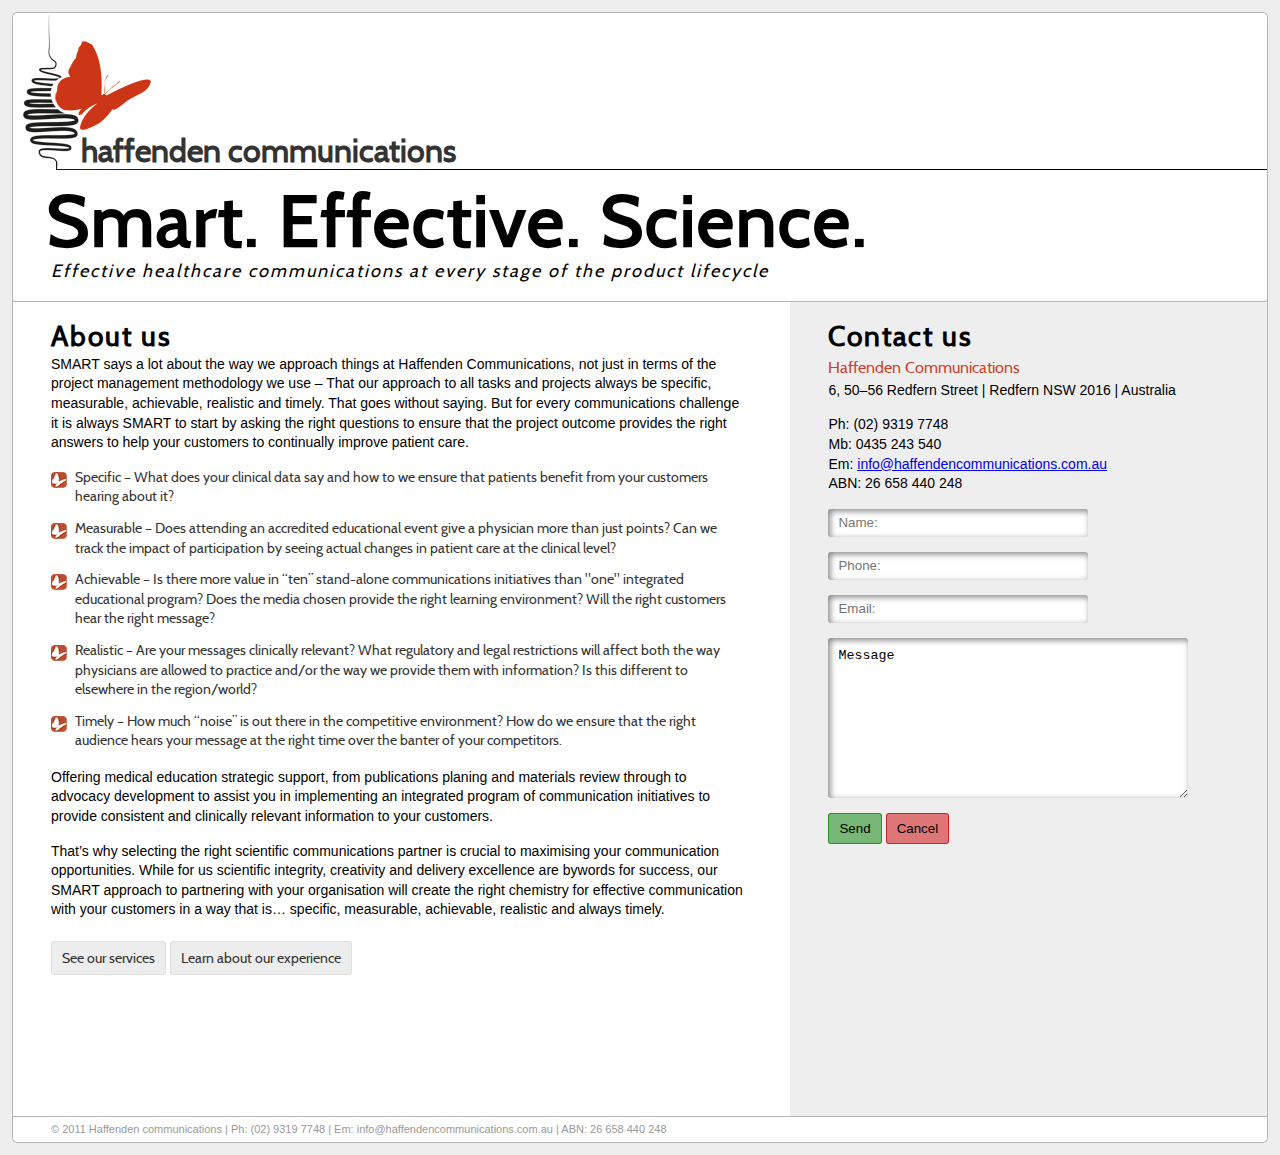
<file: aboutus.htm>
<!DOCTYPE html>
<html>
    <head>
        <meta charset="utf-8" />
        <title>Haffenden Communications | About us</title>
        <link rel="stylesheet" type="text/css" media="screen" href="assets/css/reset.css" />
        <link rel="stylesheet" type="text/css" media="screen" href="assets/css/master.css" />
        <!--[if lt IE 9]>
            <script src="http://html5shim.googlecode.com/svn/trunk/html5.js"></script>
            <link rel="stylesheet" type="text/css" media="screen" href="assets/css/ie.css" />
        <![endif]-->
    </head>
    <body lang="en">
        <div id="wrapper">
        <header>
            <hgroup>
                <div id="logo">
                    <img src="assets/img/HC_logo.png" alt="" width="133" height="156" />
                    <h1>haffenden communications</h1>
                </div>
                <h2>Smart. Effective. Science.</h2>
                <h3>Effective healthcare communications at every stage of the product lifecycle</h3>
            </hgroup>
        </header>
        <div id="page">
            <div id="content">
                <div id="main">
                <section id="about us">
                    <h2>About us</h2>
                    <p><strong>SMART says a lot about the way we approach things at Haffenden Communications, not just
                    in terms of the project management methodology we use – That our approach to all tasks and
                    projects always be specific, measurable, achievable, realistic and timely.</strong> That goes without
                    saying. But for every communications challenge it is always SMART to start by asking the right
                    questions to ensure that the project outcome provides the right answers to help your customers to
                    continually improve patient care.</p>   
                    <ul>
                        <li><strong>Specific</strong> – What does your clinical data say and how to we ensure that patients benefit from your customers hearing about it?</li>
                        <li><strong>Measurable</strong> – Does attending an accredited educational event give a physician more than just points? Can we track the impact of participation by seeing actual changes in patient care at the clinical level?</li>
                        <li><strong>Achievable</strong> – Is there more value in “ten” stand-alone communications initiatives than "one" integrated educational program? Does the media chosen provide the right learning environment? Will the right customers hear the right message?</li>
                        <li><strong>Realistic</strong> – Are your messages clinically relevant? What regulatory and legal restrictions will affect both the way physicians are allowed to practice and/or the way we provide them with information? Is this different to elsewhere in the region/world?</li>
                        <li><strong>Timely</strong> – How much “noise” is out there in the competitive environment? How do we ensure that the right audience hears your message at the right time over the banter of your competitors.</li>
                    </ul>
                    <p>Offering medical education strategic support, from publications planing and materials review through to advocacy development to assist you in implementing an integrated program of communication initiatives to provide consistent and clinically relevant information to your customers.</p>
                    <p>That’s why selecting the right scientific communications partner is crucial to maximising your communication opportunities. While for us scientific integrity, creativity and delivery excellence are bywords for success, our SMART approach to partnering with your organisation will create the right chemistry for effective communication with your customers in a way that is… specific, measurable, achievable, realistic and always timely.</p>
                    <div class="links">
                        <a class="button" href="services.htm">See our services</a>
                        <a class="button" href="experience.htm">Learn about our experience</a>
                    </div>
                </section>
            </div>
            <aside>
                <section id="contact" class="even">
                    <h2>Contact us</h2>
                    <div id="contactDetails">
                        <h4>Haffenden Communications</h4>
                        <p>6, 50–56 Redfern Street | Redfern NSW 2016 | Australia</p>
                        <p>Ph: (02) 9319 7748<br />
                        <strong>Mb: </strong>0435 243 540<br />
                        <strong>Em: </strong><a href="mailto:info@haffendencommunications.com.au">info@haffendencommunications.com.au</a><br />
                        <strong>ABN: </strong>26 658 440 248</p>
                    </div>
                    <form method="post" action="">
                        <label for="name">Name:</label>
                        <input type="text" name="name" id="name" placeholder="Name: " maxlength="100" />
                        <label for="phone">Contact phone number:</label>
                        <input type="text" name="phone" id="phone" placeholder="Phone: " maxlength="30" />
                        <label for="email">Contact email address:</label>
                        <input type="email" name="email" id="email" placeholder="Email: " />
                        <label for="details">Details</label>
                        <textarea name="details" id="details" placeholder="Your details: ">Message</textarea>
                        <button type="submit" name="submit" id="submit">Send</button>
                        <button type="cancel" name="cancel" id="cancel">Cancel</button>
                    </form>
                    <br/><br/><br/><br/><br/>
                    <br/><br/><br/><br/><br/>
                    <br/><br/><br/><br/><br/>
                </section>
            </aside>
            </div>
            <footer>
                <p>&copy; 2011 Haffenden communications | Ph: (02) 9319 7748 | Em: info@haffendencommunications.com.au | ABN: 26 658 440 248</p>
            </footer>
        </div>
        <script type="text/javascript">
            var _gaq = _gaq || [];
            _gaq.push(['_setAccount', 'UA-12362304-3']);
            _gaq.push(['_trackPageview']);

            (function() {
                var ga = document.createElement('script'); ga.type = 'text/javascript'; ga.async = true;
                ga.src = ('https:' == document.location.protocol ? 'https://ssl' : 'http://www') + '.google-analytics.com/ga.js';
                var s = document.getElementsByTagName('script')[0]; s.parentNode.insertBefore(ga, s);
            })();

</script>
   </div>     
    </body>
</html>
</file>
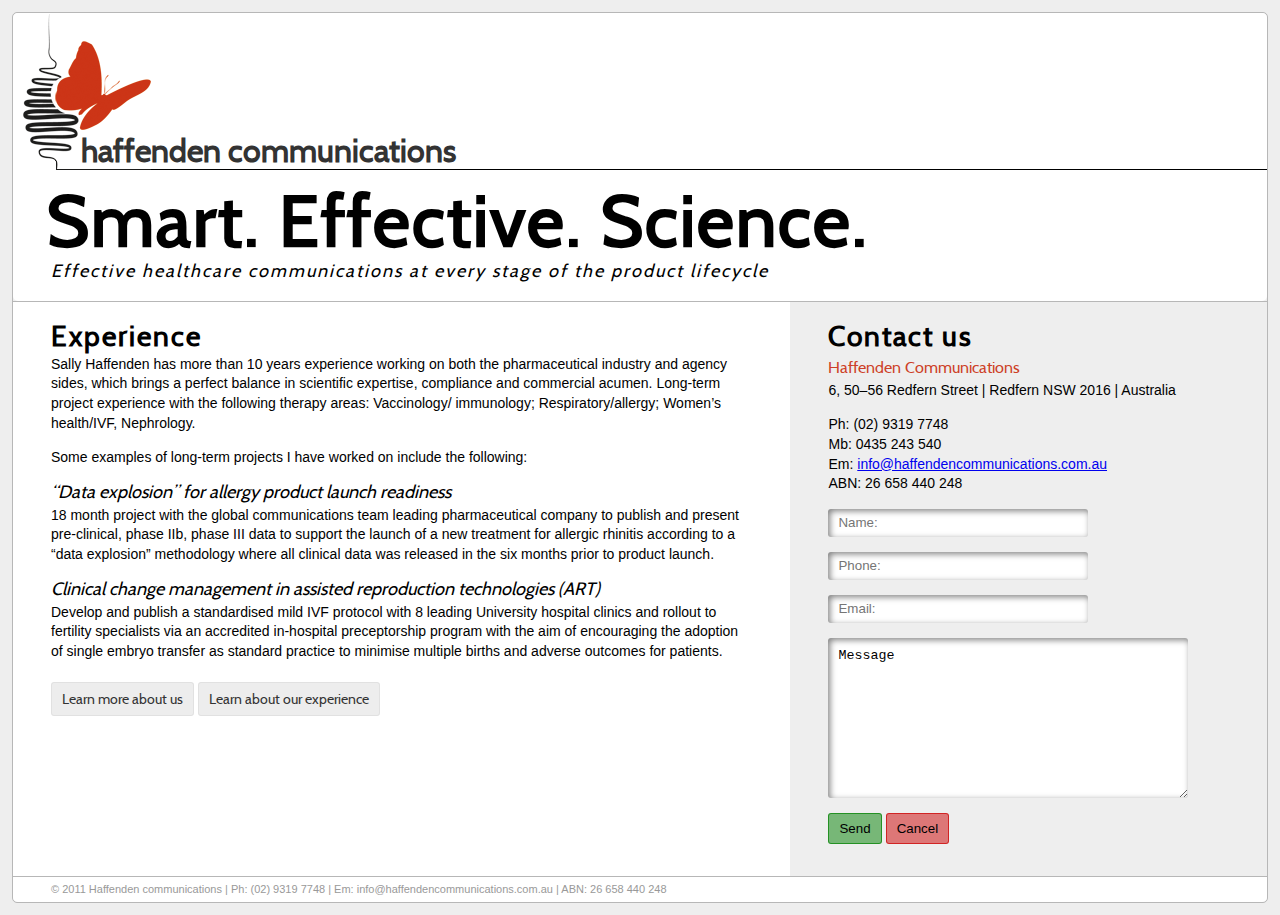
<file: experience.htm>
<!DOCTYPE html>
<html>
    <head>
        <meta charset="utf-8" />
        <title>Haffenden Communications | About us</title>
        <link rel="stylesheet" type="text/css" media="screen" href="assets/css/reset.css" />
        <link rel="stylesheet" type="text/css" media="screen" href="assets/css/master.css" />
        <!--[if lt IE 9]>
            <script src="http://html5shim.googlecode.com/svn/trunk/html5.js"></script>
            <link rel="stylesheet" type="text/css" media="screen" href="assets/css/ie.css" />
        <![endif]-->
    </head>
    <body lang="en">
        <div id="wrapper">
        <header>
            <hgroup>
                <div id="logo">
                    <img src="assets/img/HC_logo.png" alt="" width="133" height="156" />
                    <h1>haffenden communications</h1>
                </div>
                <h2>Smart. Effective. Science.</h2>
                <h3>Effective healthcare communications at every stage of the product lifecycle</h3>
            </hgroup>
        </header>
        <div id="page">
            <div id="content">
                <div id="main">
                <section id="services">
                <h2>Experience</h2>

                <p>Sally Haffenden has more than 10 years experience working on both the pharmaceutical industry and agency sides, which brings a perfect balance in scientific expertise, compliance and commercial acumen. Long-term project experience with the following therapy areas: Vaccinology/ immunology; Respiratory/allergy; Women’s health/IVF, Nephrology.</p>

                <p>Some examples of long-term projects I have worked on include the following:</p>

                <h3>“Data explosion” for allergy product launch readiness</h3>
                <p>18 month project with the global communications team leading pharmaceutical company to publish and present pre-clinical, phase IIb, phase III data to support the launch of a new treatment for allergic rhinitis according to a “data explosion” methodology where all clinical data was released in the six months prior to product launch.</p>
                
                <h3>Clinical change management in assisted reproduction technologies (ART)</h3>
                <p>Develop and publish a standardised mild IVF protocol with 8 leading University hospital clinics and rollout to fertility specialists via an accredited in-hospital preceptorship program with the aim of encouraging the adoption of single embryo transfer as standard practice to minimise multiple births and adverse outcomes for patients.</p>
                    <div class="links">
                        <a class="button" href="aboutus.htm">Learn more about us</a>
                        <a class="button" href="services.htm">Learn about our experience</a>
                    </div>
                </section>
            </div>
            <aside>
                <section id="contact" class="even">
                    <h2>Contact us</h2>
                    <div id="contactDetails">
                        <h4>Haffenden Communications</h4>
                        <p>6, 50–56 Redfern Street | Redfern NSW 2016 | Australia</p>
                        <p>Ph: (02) 9319 7748<br />
                        <strong>Mb: </strong>0435 243 540<br />
                        <strong>Em: </strong><a href="mailto:info@haffendencommunications.com.au">info@haffendencommunications.com.au</a><br />
                        <strong>ABN: </strong>26 658 440 248</p>
                    </div>
                    <form method="post" action="">
                        <label for="name">Name:</label>
                        <input type="text" name="name" id="name" placeholder="Name: " maxlength="100" />
                        <label for="phone">Contact phone number:</label>
                        <input type="text" name="phone" id="phone" placeholder="Phone: " maxlength="30" />
                        <label for="email">Contact email address:</label>
                        <input type="email" name="email" id="email" placeholder="Email: " />
                        <label for="details">Details</label>
                        <textarea name="details" id="details" placeholder="Your details: ">Message</textarea>
                        <button type="submit" name="submit" id="submit">Send</button>
                        <button type="cancel" name="cancel" id="cancel">Cancel</button>
                    </form>
                </section>
            </aside>
            </div>
            <footer>
                <p>&copy; 2011 Haffenden communications | Ph: (02) 9319 7748 | Em: info@haffendencommunications.com.au | ABN: 26 658 440 248</p>
            </footer>
        </div>
        <script type="text/javascript">
            var _gaq = _gaq || [];
            _gaq.push(['_setAccount', 'UA-12362304-3']);
            _gaq.push(['_trackPageview']);

            (function() {
                var ga = document.createElement('script'); ga.type = 'text/javascript'; ga.async = true;
                ga.src = ('https:' == document.location.protocol ? 'https://ssl' : 'http://www') + '.google-analytics.com/ga.js';
                var s = document.getElementsByTagName('script')[0]; s.parentNode.insertBefore(ga, s);
            })();

</script>
    </div>        
    </body>
</html>
</file>
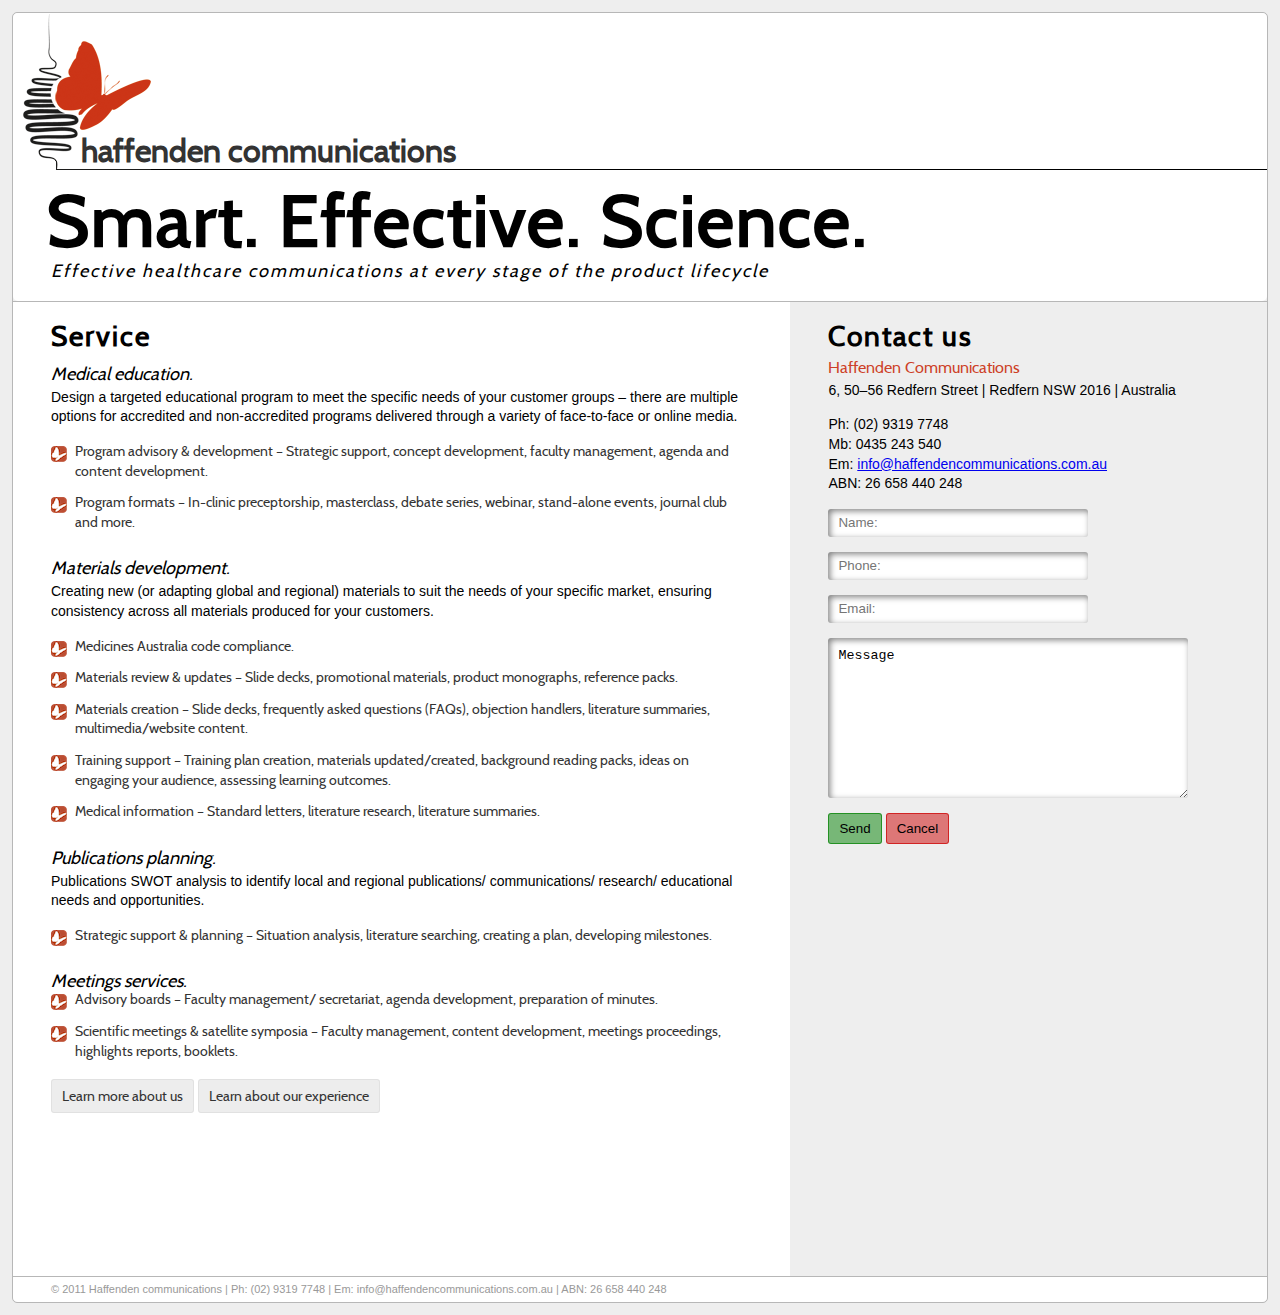
<file: services.htm>
<!DOCTYPE html>
<html>
    <head>
        <meta charset="utf-8" />
        <title>Haffenden Communications | About us</title>
        <link rel="stylesheet" type="text/css" media="screen" href="assets/css/reset.css" />
        <link rel="stylesheet" type="text/css" media="screen" href="assets/css/master.css" />
        <!--[if lt IE 9]>
            <script src="http://html5shim.googlecode.com/svn/trunk/html5.js"></script>
            <link rel="stylesheet" type="text/css" media="screen" href="assets/css/ie.css" />
        <![endif]-->
    </head>
    <body lang="en">
        <div id="wrapper">
        <header>
            <hgroup>
                <div id="logo">
                    <img src="assets/img/HC_logo.png" alt="" width="133" height="156" />
                    <h1>haffenden communications</h1>
                </div>
                <h2>Smart. Effective. Science.</h2>
                <h3>Effective healthcare communications at every stage of the product lifecycle</h3>
            </hgroup>
        </header>
        <div id="page">
            <div id="content">
                <div id="main">
                <section id="services">
                    <h2>Service</h2>
                    <h3>Medical education.</h3>
                    <p>Design a targeted educational program to meet the specific needs of your customer groups – there are multiple options for accredited and non-accredited programs delivered through a variety of face-to-face or online media.</p>
                    <ul>
                        <li>Program advisory &amp; development – Strategic support, concept development, faculty management, agenda and content development.</a>
                    <li>Program formats – In-clinic preceptorship, masterclass, debate series, webinar, stand-alone events, journal club and more.</li>
                    </ul>

                    <h3>Materials development.</h3>
                    <p>Creating new (or adapting global and regional) materials to suit the needs of your specific market, ensuring consistency across all materials produced for your customers.</p>
                    <ul>
                        <li>Medicines Australia code compliance.</li>
                        <li>Materials review & updates – Slide decks, promotional materials, product monographs, reference packs.</li>
                        <li>Materials creation – Slide decks, frequently asked questions (FAQs), objection handlers, literature summaries, multimedia/website content.</li>
                        <li>Training support – Training plan creation, materials updated/created, background reading packs, ideas on engaging your audience, assessing learning outcomes.</li>
                        <li>Medical information – Standard letters, literature research, literature summaries.</li>
                    </ul>
                    <h3>Publications planning.</h3>
                    <p>Publications SWOT analysis to identify local and regional publications/ communications/ research/ educational needs and opportunities.</p>
                    <ul>
                        <li>Strategic support & planning – Situation analysis, literature searching, creating a plan, developing milestones.</li>
                    </li>

                    <h3>Meetings services.</h3>
                    <ul>
                        <li>Advisory boards – Faculty management/ secretariat, agenda development, preparation of minutes.</li>
                        <li>Scientific meetings & satellite symposia – Faculty management, content development, meetings proceedings, highlights reports, booklets.</li>
                    </ul>
                    <div class="links">
                        <a class="button" href="aboutus.htm">Learn more about us</a>
                        <a class="button" href="experience.htm">Learn about our experience</a>
                    </div>
                </section>
            </div>
            <aside>
                <section id="contact" class="even">
                    <h2>Contact us</h2>
                    <div id="contactDetails">
                        <h4>Haffenden Communications</h4>
                        <p>6, 50–56 Redfern Street | Redfern NSW 2016 | Australia</p>
                        <p>Ph: (02) 9319 7748<br />
                        <strong>Mb: </strong>0435 243 540<br />
                        <strong>Em: </strong><a href="mailto:info@haffendencommunications.com.au">info@haffendencommunications.com.au</a><br />
                        <strong>ABN: </strong>26 658 440 248</p>
                    </div>
                    <form method="post" action="">
                        <label for="name">Name:</label>
                        <input type="text" name="name" id="name" placeholder="Name: " maxlength="100" />
                        <label for="phone">Contact phone number:</label>
                        <input type="text" name="phone" id="phone" placeholder="Phone: " maxlength="30" />
                        <label for="email">Contact email address:</label>
                        <input type="email" name="email" id="email" placeholder="Email: " />
                        <label for="details">Details</label>
                        <textarea name="details" id="details" placeholder="Your details: ">Message</textarea>
                        <button type="submit" name="submit" id="submit">Send</button>
                        <button type="cancel" name="cancel" id="cancel">Cancel</button>
                    </form>
                    <br/><br/><br/><br/><br/>
                    <br/><br/><br/><br/><br/>
                    <br/><br/><br/><br/><br/>
                    <br/><br/><br/><br/><br/>
                    <br/><br/><br/><br/><br/>
                </section>
            </aside>
            </div>
            <footer>
                <p>&copy; 2011 Haffenden communications | Ph: (02) 9319 7748 | Em: info@haffendencommunications.com.au | ABN: 26 658 440 248</p>
            </footer>
        </div>
        <script type="text/javascript">
            var _gaq = _gaq || [];
            _gaq.push(['_setAccount', 'UA-12362304-3']);
            _gaq.push(['_trackPageview']);

            (function() {
                var ga = document.createElement('script'); ga.type = 'text/javascript'; ga.async = true;
                ga.src = ('https:' == document.location.protocol ? 'https://ssl' : 'http://www') + '.google-analytics.com/ga.js';
                var s = document.getElementsByTagName('script')[0]; s.parentNode.insertBefore(ga, s);
            })();

</script>
    </div>        
    </body>
</html>
</file>
<file: assets/css/master.css>
@font-face {
    font-family: 'CabinRegular';
    src: url('../fonts/Cabin-Regular-webfont.eot');
    src: url('../fonts/Cabin-Regular-webfont.eot?#iefix') format('embedded-opentype'),
         url('../fonts/Cabin-Regular-webfont.woff') format('woff'),
         url('../fonts/Cabin-Regular-webfont.ttf') format('truetype'),
         url('../fonts/Cabin-Regular-webfont.svg#CabinRegular') format('svg');
    font-weight: normal;
    font-style: normal;

}

@font-face {
    font-family: 'CabinItalic';
    src: url('Cabin-Italic-webfont.eot');
    src: url('Cabin-Italic-webfont.eot?#iefix') format('embedded-opentype'),
         url('Cabin-Italic-webfont.woff') format('woff'),
         url('Cabin-Italic-webfont.ttf') format('truetype'),
         url('Cabin-Italic-webfont.svg#CabinItalic') format('svg');
    font-weight: normal;
    font-style: normal;

}

@font-face {
    font-family: 'CabinMedium';
    src: url('Cabin-Medium-webfont.eot');
    src: url('Cabin-Medium-webfont.eot?#iefix') format('embedded-opentype'),
         url('Cabin-Medium-webfont.woff') format('woff'),
         url('Cabin-Medium-webfont.ttf') format('truetype'),
         url('Cabin-Medium-webfont.svg#CabinMedium') format('svg');
    font-weight: normal;
    font-style: normal;

}

@font-face {
    font-family: 'CabinMediumItalic';
    src: url('Cabin-MediumItalic-webfont.eot');
    src: url('Cabin-MediumItalic-webfont.eot?#iefix') format('embedded-opentype'),
         url('Cabin-MediumItalic-webfont.woff') format('woff'),
         url('Cabin-MediumItalic-webfont.ttf') format('truetype'),
         url('Cabin-MediumItalic-webfont.svg#CabinMediumItalic') format('svg');
    font-weight: normal;
    font-style: normal;

}

@font-face {
    font-family: 'CabinSemiBold';
    src: url('Cabin-SemiBold-webfont.eot');
    src: url('Cabin-SemiBold-webfont.eot?#iefix') format('embedded-opentype'),
         url('Cabin-SemiBold-webfont.woff') format('woff'),
         url('Cabin-SemiBold-webfont.ttf') format('truetype'),
         url('Cabin-SemiBold-webfont.svg#CabinSemiBold') format('svg');
    font-weight: normal;
    font-style: normal;

}

@font-face {
    font-family: 'CabinSemiBoldItalic';
    src: url('Cabin-SemiBoldItalic-webfont.eot');
    src: url('Cabin-SemiBoldItalic-webfont.eot?#iefix') format('embedded-opentype'),
         url('Cabin-SemiBoldItalic-webfont.woff') format('woff'),
         url('Cabin-SemiBoldItalic-webfont.ttf') format('truetype'),
         url('Cabin-SemiBoldItalic-webfont.svg#CabinSemiBoldItalic') format('svg');
    font-weight: normal;
    font-style: normal;

}

@font-face {
    font-family: 'CabinBold';
    src: url('Cabin-Bold-webfont.eot');
    src: url('Cabin-Bold-webfont.eot?#iefix') format('embedded-opentype'),
         url('Cabin-Bold-webfont.woff') format('woff'),
         url('Cabin-Bold-webfont.ttf') format('truetype'),
         url('Cabin-Bold-webfont.svg#CabinBold') format('svg');
    font-weight: normal;
    font-style: normal;

}

@font-face {
    font-family: 'CabinBoldItalic';
    src: url('Cabin-BoldItalic-webfont.eot');
    src: url('Cabin-BoldItalic-webfont.eot?#iefix') format('embedded-opentype'),
         url('Cabin-BoldItalic-webfont.woff') format('woff'),
         url('Cabin-BoldItalic-webfont.ttf') format('truetype'),
         url('Cabin-BoldItalic-webfont.svg#CabinBoldItalic') format('svg');
    font-weight: normal;
    font-style: normal;

}

body {
    margin: 12px;
    background-color: #eee;
    font-family: 'CabinRegular';
    height: 100%;
    color: #333;
}

#wrapper, header {
    -moz-border-radius: 5px;
    -webkit-border-radius: 5px;
    border-radius: 5px;
}

#wrapper {
    backgroud-color: #fff;
    border: 1px solid #B7B7B7;
}

#page {
    width: 100%;
}

#content {
    border-top: 1px solid #B7B7B7;
    width: 100%;
    float: left;
    background-color: #fff;
}

#main {
    width: 60%;
    float: left;
    padding: 0 0 20px 0;
}

aside {
    width: 38%;
    background-color: #EEE;
    float: right;
    padding-bottom: 2em;
}

header {
    background-color: #FFF;
    width: 100%;
    overflow: hidden;
}

section {
    padding: 10px 20px 0 20px;
}

section {
    margin: 10px 0 0 0;
    color: #CD3F27;
}

#main section,
aside section {
    padding-left: 38px;
}

h2, h3, label {
    color: #000;
    font-weight: bold;
}

p {
    font-size: 14px;
    font-weight: normal;
    line-height: 1.4;
    color: #000;
    margin: 5px 0 15px 0;
    font-family: 'Arial';
}

#logo {
    position: relative;
    border-bottom: 1px solid #000;
    left: 138px;
    position: relative;
    height: 156px;
}

#logo img {
    position: absolute;
    top: 1px;
    left: -133px;
}

#logo h1 {
    position: absolute;
    bottom: 2px;
    font-size: 32px;
    left: -70px;
    font-weight: bold;
}

h2 {
    font-size: 28px;
    letter-spacing: 2px;
}

header h2 {
    padding: 15px 0 0 34px;
    font-size: 72px;
}

h3 {
    margin-top: 15px;
    font-size: 18px;
    font-weight: normal;
    font-style: italic;
}

header h3 {
    margin: 0 0 15px 0;
    letter-spacing: 2px;
    line-height: 1.6;
    font-size: 18px;
    text-indent: 38px;
}

dl {
    margin-top: 15px;
    margin-bottom: 40px;
}

dt img {
    position: relative;
    margin-bottom: -2px;
    margin-right: 10px;
}

dt {
    font-size: 24px;
}

dd {
    font-size: 14px;
    color: #333;
    line-height: 1.3;
    margin-bottom: 15px;
}

label {
    font-size: 14px;
    line-height: 1.8;
    display: none;
}

ul {
    color: #333;
}

ul li {
    font-size: 14px;
    display: block;
    background: url(../img/HC_smallpoint.png) no-repeat left 4px;
    padding-left: 24px;
    padding-bottom: 12px;
    line-height: 1.4;
}

form {
    margin: 10px 0 0 0;
}

input, textarea {
    display: block;
    background-color: #EEE;
    border: 0;
    height: 28px;
    width: 250px;
    border-radius: 3px;
    box-shadow: inset 2px 2px 6px rgba(0,0,0,0.5);
    margin-bottom: 15px;
    padding: 0 0 0 10px;
}

aside input, aside textarea {
    background-color: #FFF;
}

textarea {
    padding-top: 10px;
    width: 350px;
    height: 150px;
}

button, .button {
    border: 0;
    padding: 7px 10px;
    border-radius: 3px;
    margin: 0;
    -webkit-transition: background-color 0.2s linear;
}

.button {
    font-size: 14px;
    color: #333;
    text-decoration: none;
    background-color: rgba(220,220,220,0.5);
    border: 1px solid rgba(220,220,220,0.7);

}

button#submit {
    background-color: rgba(0,128,0,0.5);
    border: 1px solid rgba(0,128,0,0.7);
}

.button:hover {
    background-color: rgba(220,220,220,0.8);
    border: 1px solid rgba(220,220,220,0.1);
    text-decoration: underline;

}

button#submit:hover {
    background-color: rgba(0,128,0,0.8);
    border: 1px solid rgba(0,128,0,1);
}

button#cancel {
    background-color: rgba(204,0,0,0.5);
    border: 1px solid rgba(204,0,0,0.7);
}

button#cancel:hover {
    background-color: rgba(204,0,0,0.8);
    border: 1px solid rgba(204,0,0,1);
}

footer {
    background-color: #fff;
    border-radius: 0px 0px 5px 5px;
    border-top: 1px solid #B7B7B7;
    clear: both;
    width: 100%;
    padding: 5px 0;
}

footer p {
    margin: 0;
    font-size: 11px;
    text-indent: 20px;
    color: #999;
    padding-left: 18px;
}

div.links {
    padding: 15px 0;
}

#contactDetails {
    margin: 10px 0 15px 0;
}
</file>
<file: assets/css/ie.css>
label {
    display: block;
}

input, textarea, button {
    border: 1px solid #999;
}
</file>
